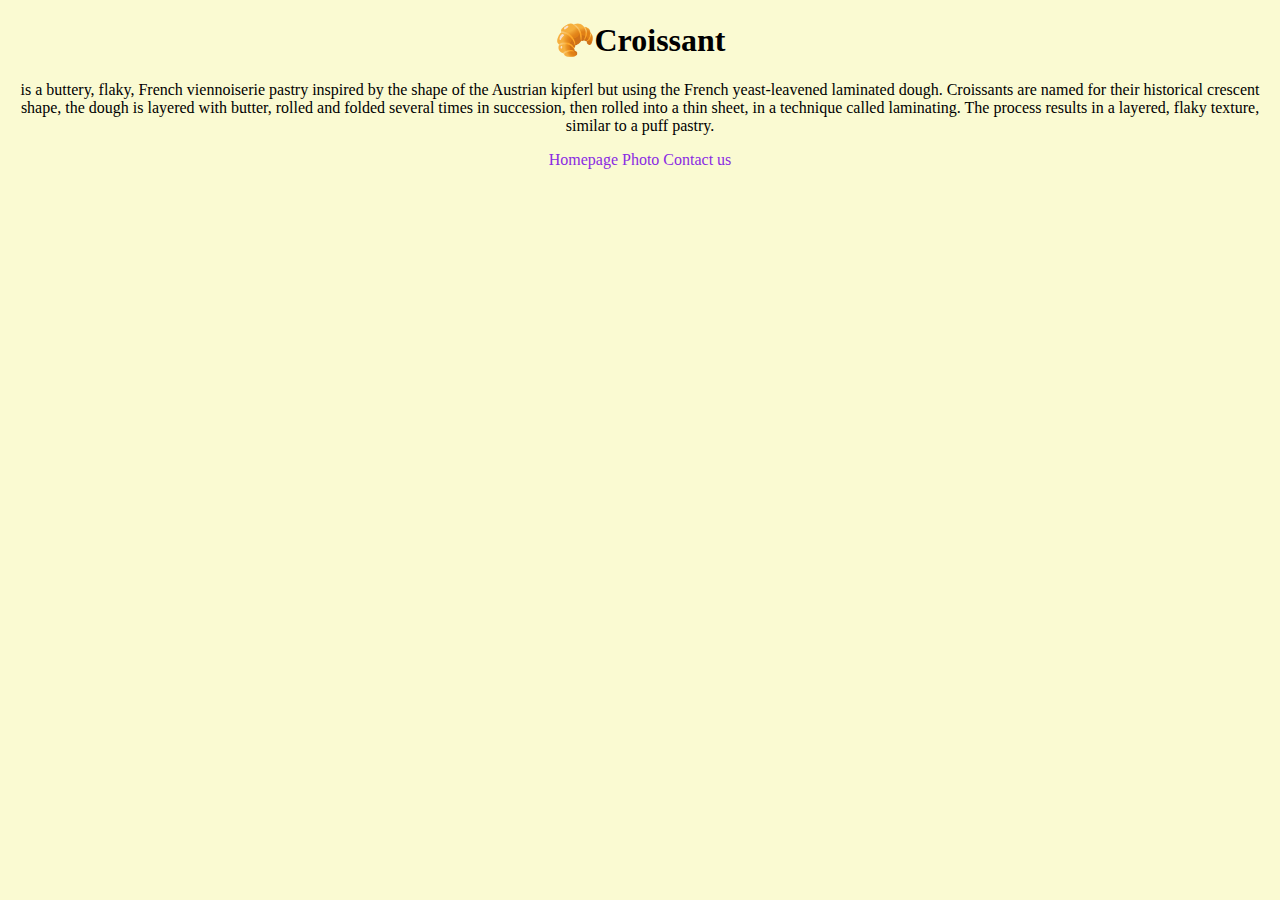
<file: index.html>
<!DOCTYPE html>
<html lang="en">
  <head>
    <meta charset="UTF-8" />
    <meta http-equiv="X-UA-Compatible" content="IE=edge" />
    <meta name="viewport" content="width=device-width, initial-scale=1.0" />
    <meta
      name="discription"
      content="This is a website about croissant. You can find out what croissant is."
    />
    <link rel="stylesheet" href="/scr/style.css" />
    <title>Information about croissant</title>
  </head>
  <body>
    <h1>🥐Croissant</h1>
    <p>
      is a buttery, flaky, French viennoiserie pastry inspired by the shape of
      the Austrian kipferl but using the French yeast-leavened laminated dough.
      Croissants are named for their historical crescent shape, the dough is
      layered with butter, rolled and folded several times in succession, then
      rolled into a thin sheet, in a technique called laminating. The process
      results in a layered, flaky texture, similar to a puff pastry.
    </p>
    <a href="/" title="Homepage">Homepage</a>
    <a href="/photo.html" title="Photo">Photo</a>
    <a href="/contact.html" title="Contact">Contact us</a>
  </body>
</html>
</file>
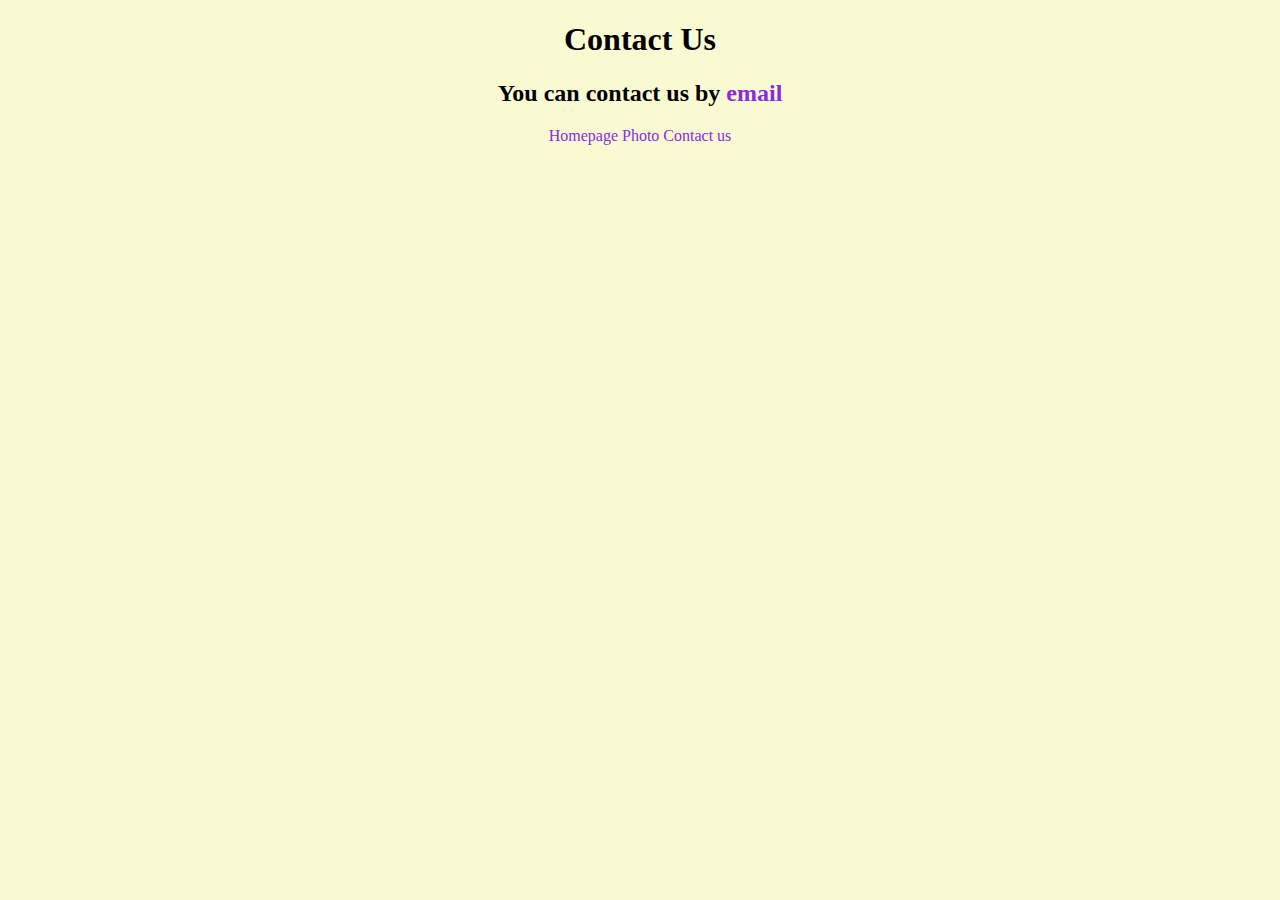
<file: contact.html>
<!DOCTYPE html>
<html lang="en">
  <head>
    <meta charset="UTF-8" />
    <meta http-equiv="X-UA-Compatible" content="IE=edge" />
    <meta name="viewport" content="width=device-width, initial-scale=1.0" />
    <link rel="stylesheet" href="/scr/style.css" />
    <title>Contact section</title>
  </head>
  <body>
    <h1>Contact Us</h1>
    <h2>
      You can contact us by <a href="emailto:hello@croissant.com">email</a>
    </h2>
    <a href="/" title="Homepage">Homepage</a>
    <a href="/photo.html" title="Photo">Photo</a>
    <a href="/contact.html" title="Contact">Contact us</a>
  </body>
</html>
</file>
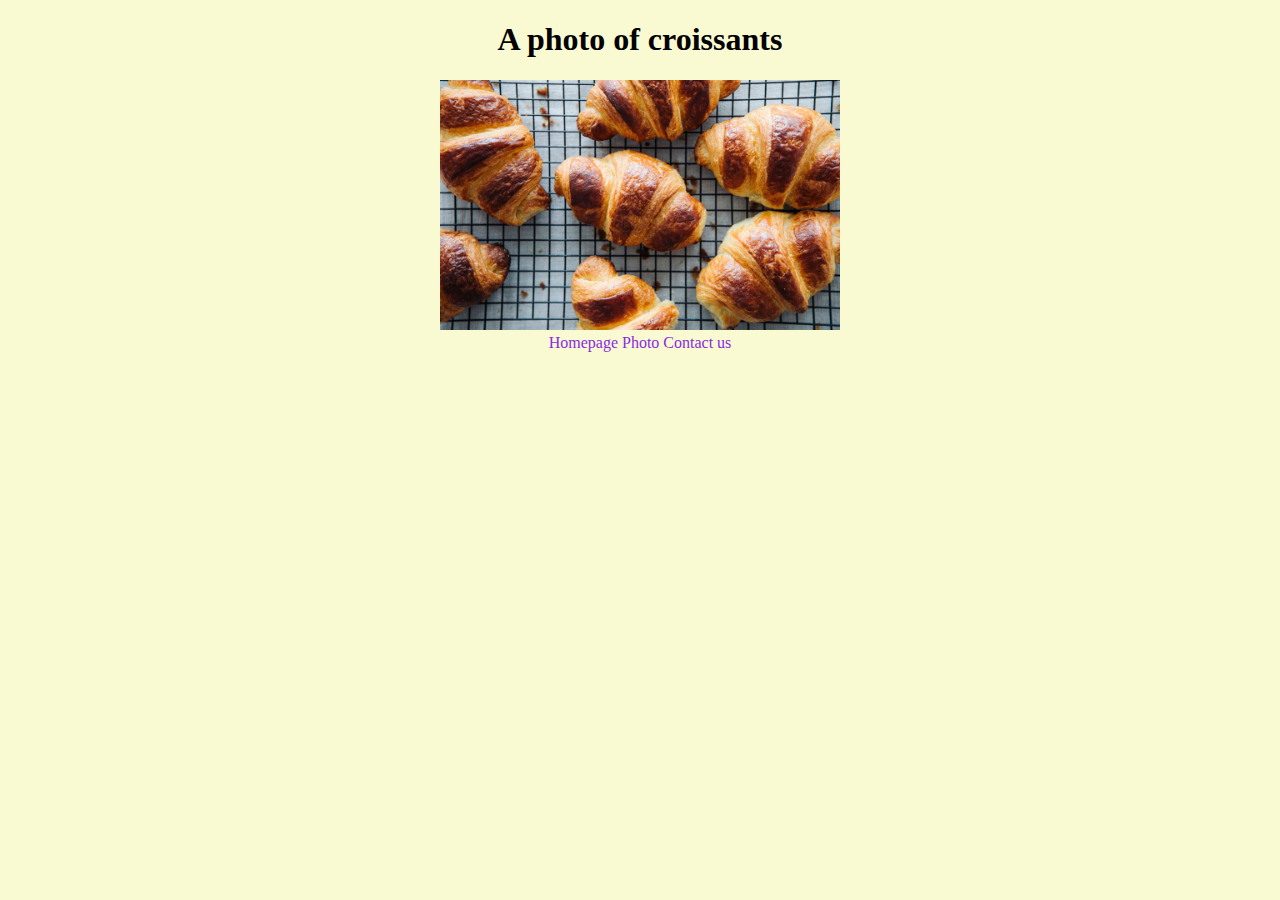
<file: photo.html>
<!DOCTYPE html>
<html lang="en">
  <head>
    <meta charset="UTF-8" />
    <meta http-equiv="X-UA-Compatible" content="IE=edge" />
    <meta name="viewport" content="width=device-width, initial-scale=1.0" />

    <link rel="stylesheet" href="/scr/style.css" />
    <title>A photo of croissant</title>
  </head>
  <body>
    <h1>A photo of croissants</h1>

    <img src="/images/croissants.jpg" alt="" />
    <br />

    <a href="/" title="Homepage">Homepage</a>
    <a href="/photo.html" title="Photo">Photo</a>
    <a href="/contact.html" title="Contact">Contact us</a>
  </body>
</html>
</file>
<file: scr/style.css>
body {
  text-align: center;
  background: lightgoldenrodyellow;
}
a {
  color: blueviolet;
  text-decoration: none;
}
a:visited {
  text-decoration: none;
  color: blueviolet;
}
img {
  max-width: 400px;
}
</file>
